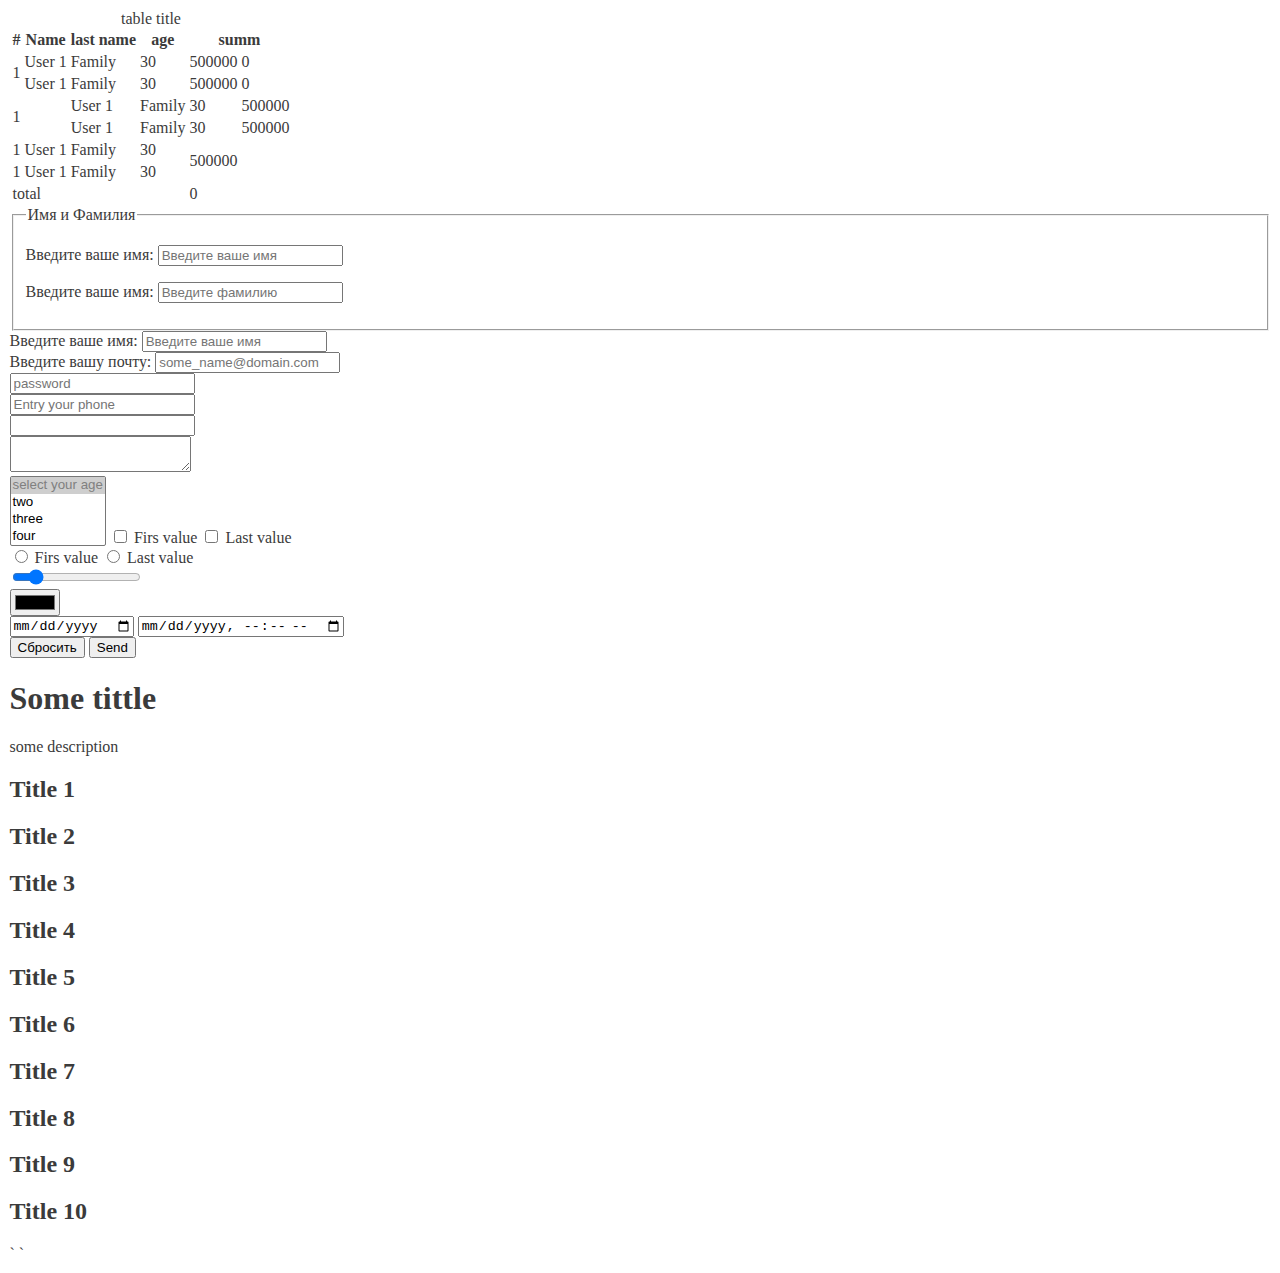
<file: index.html>
<!DOCTYPE html>
<html lang="en">

<head>
    <meta charset="UTF-8">
    <meta http-equiv="X-UA-Compatible" content="IE=edge">
    <meta name="viewport" content="width=device-width, initial-scale=1.0">
    <title>Document</title>
    <!-- <link rel="preconnect" href="https://fonts.googleapis.com"> -->
    <!-- <link rel="preconnect" href="https://fonts.gstatic.com" crossorigin> -->
    <!-- <link href="https://fonts.googleapis.com/css2?family=Roboto:ital,wght@0,700;1,400&display=swap" rel="stylesheet"> -->
    <link rel="stylesheet" href="./fonts//font.css">
    <link rel="stylesheet" href="./styles/style.css">

</head>

<body>
    <main>
        <table class="hidden">
            <caption>table title</caption>
            <thead>
                <tr>
                    <th>#</th>
                    <th>Name</th>
                    <th>last name</th>
                    <th>age</th>
                    <th colspan="2">summ</th>
                </tr>
            </thead>
            <tfoot>
                <tr>
                    <td colspan="4">total</td>
                    <td colspan="2">0</td>
                </tr>
            </tfoot>
            <tbody>
                <tr>
                    <td rowspan="2">1</td>
                    <td>User 1</td>
                    <td>Family</td>
                    <td>30</td>
                    <td>500000</td>
                    <td>0</td>
                </tr>
                <tr>
                    <td>User 1</td>
                    <td>Family</td>
                    <td>30</td>
                    <td>500000</td>
                    <td>0</td>
                </tr>
                <tr>
                    <td colspan="2" rowspan="2">1</td>
                    <td>User 1</td>
                    <td>Family</td>
                    <td>30</td>
                    <td>500000</td>
                </tr>
                <tr>
                    <td>User 1</td>
                    <td>Family</td>
                    <td>30</td>
                    <td>500000</td>
                </tr>
                <tr>
                    <td>1</td>
                    <td>User 1</td>
                    <td>Family</td>
                    <td>30</td>
                    <td colspan="2" rowspan="2">500000</td>
                </tr>
                <tr>
                    <td>1</td>
                    <td>User 1</td>
                    <td>Family</td>
                    <td>30</td>
                </tr>
            </tbody>
        </table>
        <form class="hidden">
            <fieldset>
                <legend>Имя и Фамилия</legend>
                <p>
                    <label for="name">Введите ваше имя:</label>
                    <input id="name" type="text" placeholder="Введите ваше имя" required>
                </p>
                <p>
                    <label>
                        Введите ваше имя:
                        <input type="text" placeholder="Введите фамилию" required>
                    </label>
                </p>
            </fieldset>
            <label for="name">Введите ваше имя:</label>
            <input id="name" type="text" placeholder="Введите ваше имя" required>
            <br>
            <label for="email">Введите вашу почту:</label>
            <input id="email" type="email" placeholder="some_name@domain.com" required>
            <br>
            <label>
                <input type="password" placeholder="password">
            </label>
            <br>
            <label>
                <input type="tel" placeholder="Entry your phone" required pattern="[0-9]" title="Введите только цифры">
            </label>
            <br>
            <input type="number">
            <br>
            <textarea name=""></textarea>
            <br>
            <select name="" id="" multiple>
                <option value="1" selected disabled>select your age</option>
                <option value="2">two</option>
                <option value="3">three</option>
                <option value="4">four</option>
            </select>
            <label>
                <input type="checkbox" value="one">
                <span>Firs value</span>
            </label>
            <label>
                <input type="checkbox" value="two">
                <span>Last value</span>
            </label>
            <br>
            <label>
                <input type="radio" name="someRadio" value="one">
                <span>Firs value</span>
            </label>
            <label>
                <input type="radio" name="someRadio" value="two">
                <span>Last value</span>
            </label>
            <br>
            <label>
                <input type="range" value="15" name="" id="" min="0" max="100" step="1">
            </label>
            <br>
            <label>
                <input type="color" name="" id="">
            </label>
            <br>
            <label>
                <input type="date" name="" id="">
            </label>
            <label>
                <input type="datetime-local" name="" id="">
            </label>
            <br>
            <input type="reset" value="Сбросить">
            <!-- <input type="submit" value="Отправить"> -->
            <button type="submit">Send</button>
        </form>
        <h1 class="main-title">
            Some tittle
        </h1>
        <p>some description</p>
        <h2 class="secondary-title">Title 1</h2>
        <h2 class="secondary-title">Title 2</h2>
        <h2 class="secondary-title">Title 3</h2>
        <h2 class="secondary-title">Title 4</h2>
        <h2 class="secondary-title">Title 5</h2>
        <h2 class="secondary-title">Title 6</h2>
        <h2 class="secondary-title">Title 7</h2>
        <h2 class="secondary-title">Title 8</h2>
        <h2 class="secondary-title">Title 9</h2>
        <h2 class="secondary-title">Title 10</h2>
    </main>
</body>

</html>`        `
</file>
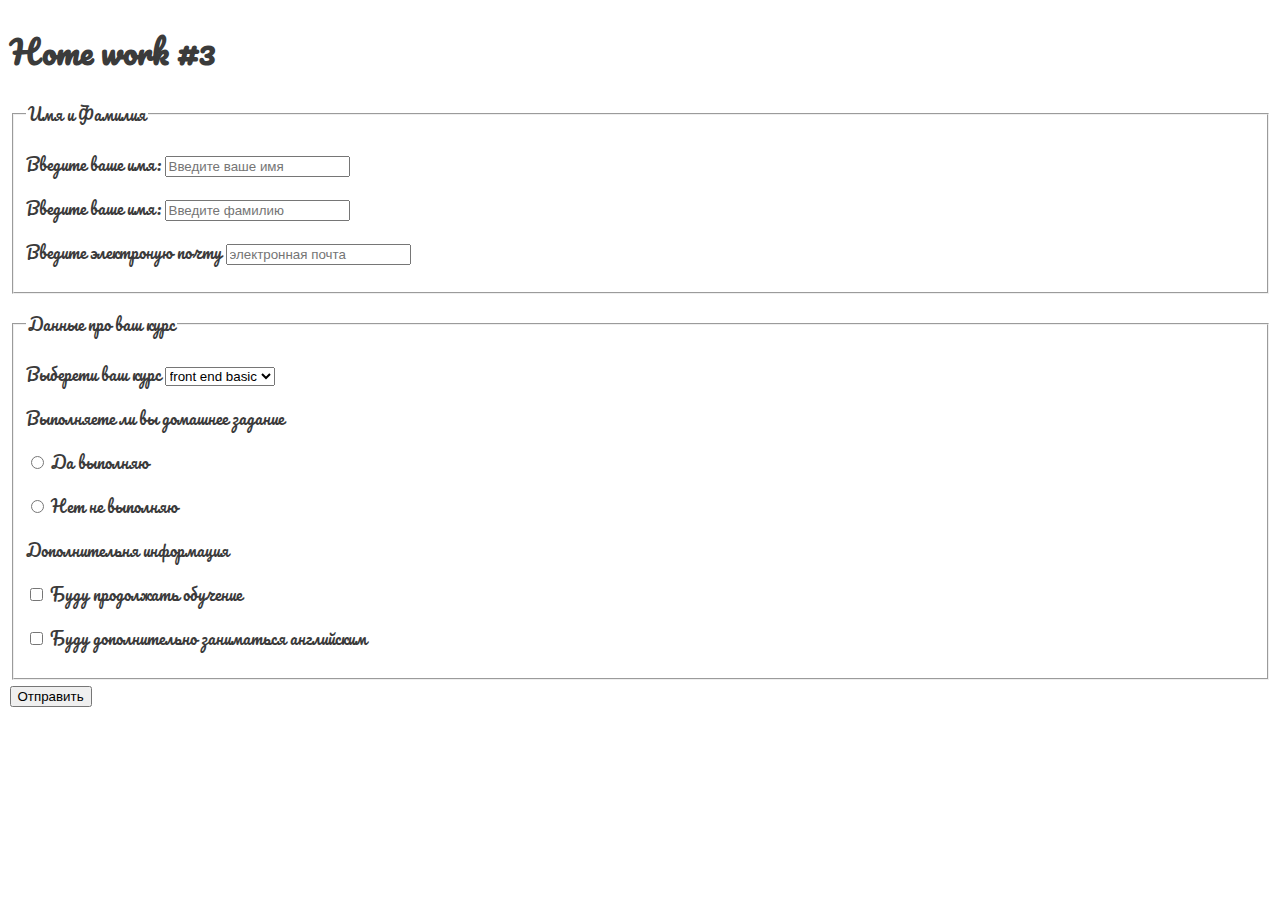
<file: index1.html>
<!DOCTYPE html>
<html lang="ru">

<head>
    <meta charset="UTF-8">
    <meta http-equiv="X-UA-Compatible" content="IE=edge">
    <meta name="viewport" content="width=device-width, initial-scale=1.0">
    <title>Home work 3</title>
    <link rel="preconnect" href="https://fonts.googleapis.com"> 
    <link rel="preconnect" href="https://fonts.gstatic.com" crossorigin> 
    <link href="https://fonts.googleapis.com/css2?family=Pacifico&display=swap" rel="stylesheet"> 
    <link rel="stylesheet" href="./fonts//Pacifico-Regular.ttf">
    <link rel="stylesheet" href="./styles/style.css">
    
</head>
    <body>
     <main>
        <section class="conteiner">
            <h1>Home work #3</h1>
           <form>
               <fieldset>
                <legend>Имя и Фамилия</legend>
                <p>
                    <label for="name">Введите ваше имя:</label>
                    <input id="name" type="text" placeholder="Введите ваше имя" required>
                </p>
                <p>
                    <label>
                        Введите ваше имя:
                        <input type="text" placeholder="Введите фамилию" required>
                    </label>
                </p>
            <p>
                <label for="email">Введите электроную почту</label>
                <input id="email" type="text" placeholder="электронная почта" required>
            </fieldset>  
            </p>
       <main>
           <form class="hidden ">
               <fieldset>
                   <legend>Данные про ваш курс</legend>
                   <p>
                     <Label>Выберети ваш курс</Label>
                     <select name="выберети из списка" id="">
                     <option value="1">front end basic</option>
                     <option value="2">front end pro</option> 
                     </select>
                     <p>
                         <Label>Выполняете ли вы домашнее задание</Label>
                     <p>
                         <input type="radio" name="one" value="one">
                     <span>Да выполняю</span>
                     <p></p>
                     <input type="radio" name="one" value="one">
                     <span>Нет не выполняю</span>
                     <p>
                         <Label>Дополнительня информация</Label>
                         <p>
                            <input type="checkbox"  value="one">
                            <span>Буду продолжать обучение</span>
                            <p>
                                <input type="checkbox"  value="one">
                                <span>Буду дополнительно заниматься английским</span>
                            </p>
               </fieldset>
               <button type="submit">Oтправить</button>
           </form>
        </section>
       </main>
   </body>
</html>
</file>
<file: fonts/font.css>
@font-face {
  font-family: "Roboto";
  src: url("Roboto-Regular.woff") format("woff"),
    url("Roboto-Regular.woff2") format("woff2");
  font-weight: 400;
  font-style: normal;
}
@font-face {
  font-family: "Roboto";
  src: url("Roboto-Bold.woff") format("woff"),
    url("Roboto-Bold.woff2") format("woff2");
  font-weight: 700;
  font-style: normal;
}
</file>
<file: styles/style.css>
html {
    font-family: 'Pacifico', cursive;
font-size: 16px;
font-weight: 400;
padding: 1.5px;
color: #3b3b3b
}
</file>
